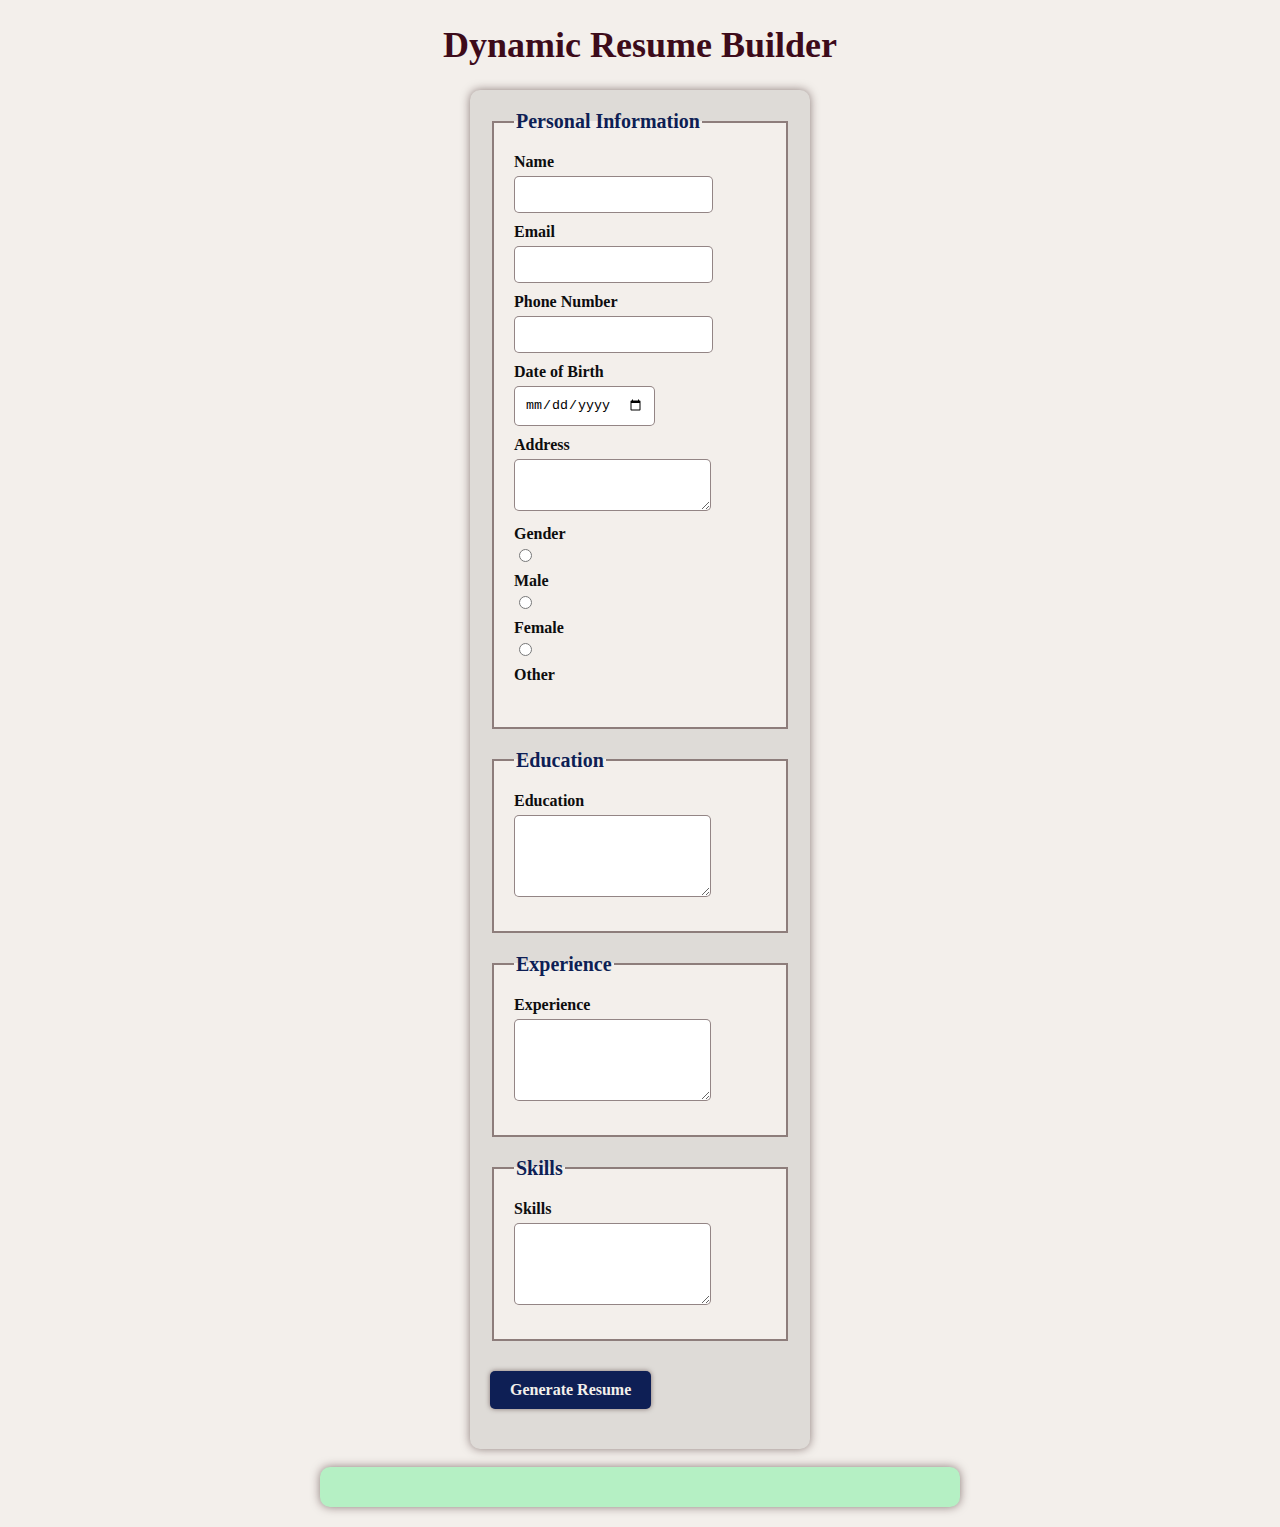
<file: Hackathon/Milestone-3/index.html>
<!DOCTYPE html>
<html lang="en">
<head>
    <meta charset="UTF-8">
    <meta name="viewport" content="width=device-width, initial-scale=1.0">
    <title>Dynamic Resume </title>
    <link rel="stylesheet" href="style.css">
    
</head>
<body>
    <h1>Dynamic Resume Builder</h1>
<form id="Resume-form">
    <fieldset>
        <legend>Personal Information</legend>
        <label for="name">Name</label>
        <input type="text" id="name" name="name" required><br>
        <label for="email">Email</label>
        <input type="email" id="email" name="email" required><br>
        <label for="phone">Phone Number</label>
        <input type="tel" id="phone" name="phone" required><br>
        <label for="dob">Date of Birth</label>
        <input type="date" id="dob" name="dob" required><br>
        <label for="address">Address</label>
        <textarea id="address" name="address" required></textarea><br>
        <label for="gender">Gender</label>
        <input type="radio" id="male" name="gender" value="male" required>
        <label for="male">Male</label>
        <input type="radio" id="female" name="gender" value="female" required>
        <label for="female">Female</label>
        <input type="radio" id="other" name="gender" value="other" required>
        <label for="other">Other</label><br>
    </fieldset>
    <fieldset>
        <legend>Education</legend>
        <label for="education">Education</label>
        <textarea id="education" name="education" rows="4" required></textarea><br>
    </fieldset>
    <fieldset>
        <legend>Experience</legend>
        <label for="Experience">Experience</label>
        <textarea id="Experience" name="Experience" rows="4" required></textarea><br>
    </fieldset>
    <fieldset>
        <legend>Skills</legend>
        <label for="skills">Skills</label>
        <textarea id="skills" name="skills" rows="4" required></textarea><br>
    </fieldset>
    <button type="submit"><b>Generate Resume</b></button>
</form>
<br>
<div id="resume-display"></div>
 <script src="script.js"></script>
</body>
</html>
</file>
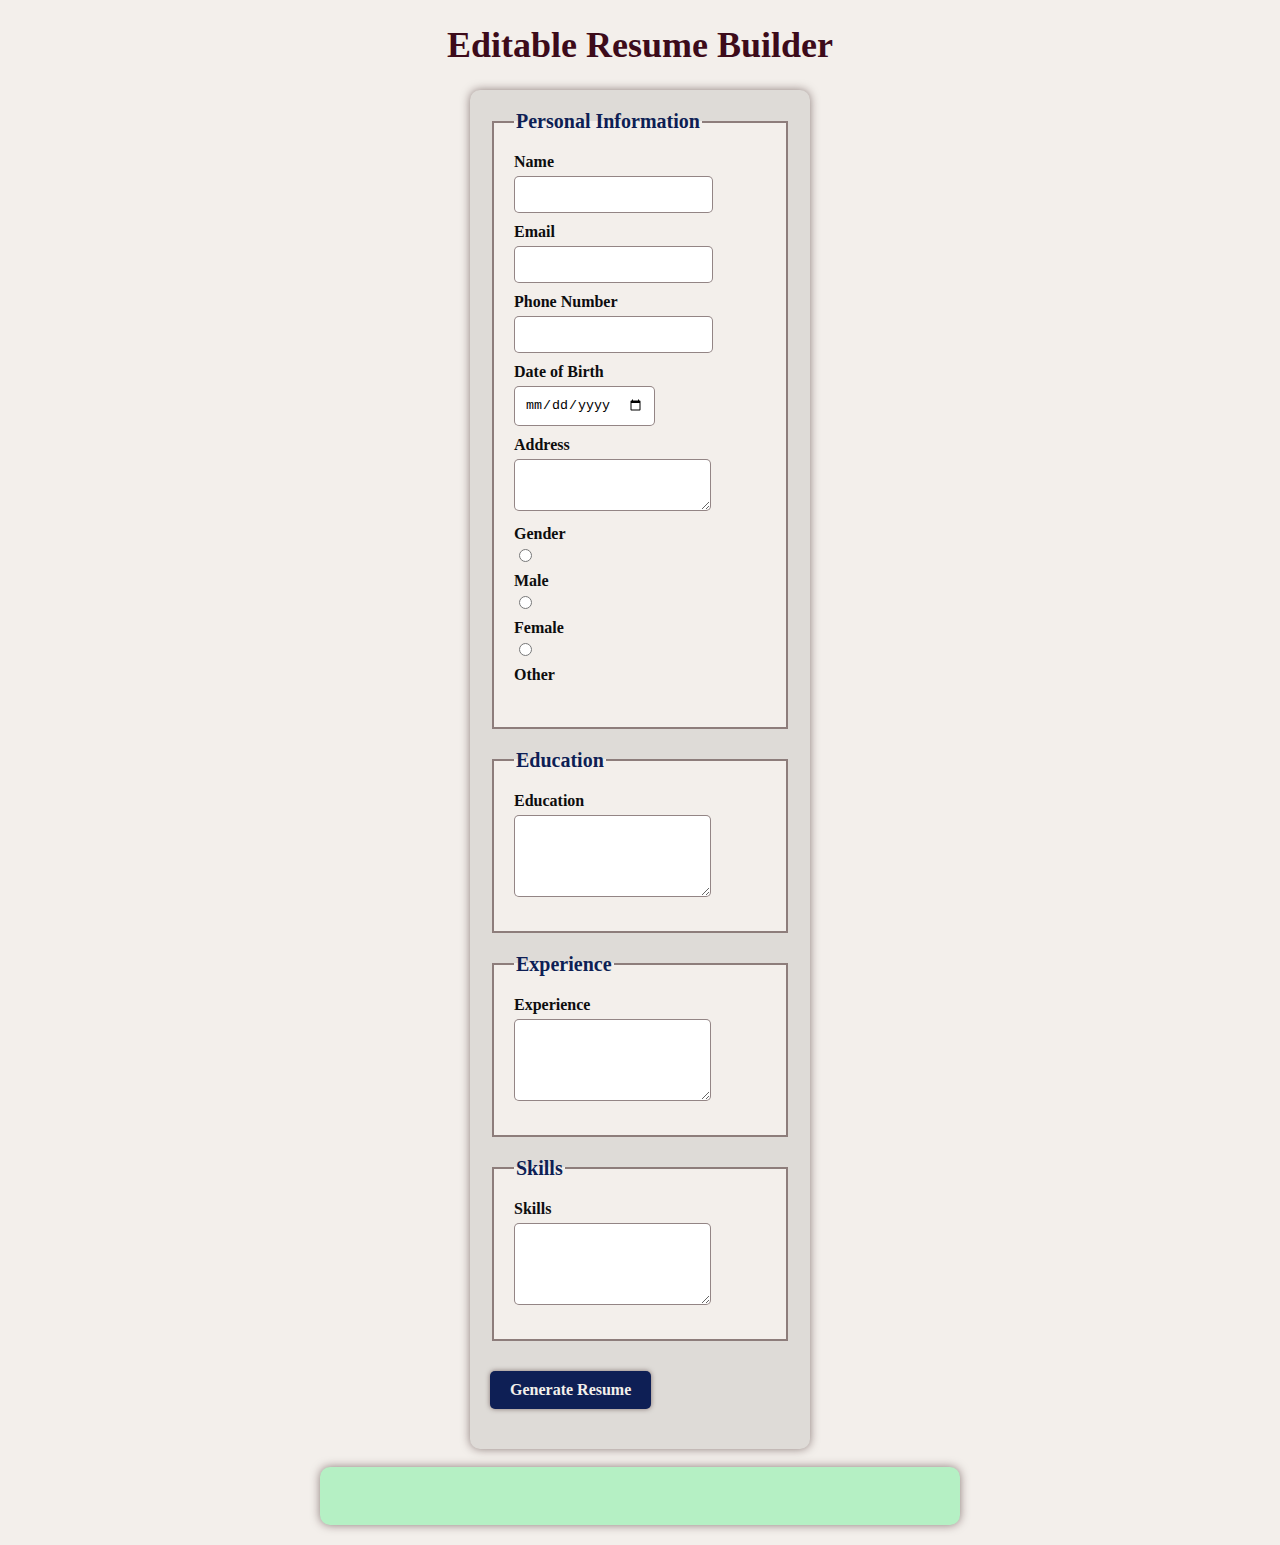
<file: Hackathon/Milestone-4/index.html>
<!DOCTYPE html>
<html lang="en">
<head>
    <meta charset="UTF-8">
    <meta name="viewport" content="width=device-width, initial-scale=1.0">
    <title>Editable Resume </title>
    <link rel="stylesheet" href="style.css">
    
</head>
<body>
    <h1>Editable Resume Builder</h1>
<form id="Resume-form">
    <fieldset>
        <legend>Personal Information</legend>
        <label for="name">Name</label>
        <input type="text" id="name" name="name" required><br>
        <label for="email">Email</label>
        <input type="email" id="email" name="email" required><br>
        <label for="phone">Phone Number</label>
        <input type="tel" id="phone" name="phone" required><br>
        <label for="dob">Date of Birth</label>
        <input type="date" id="dob" name="dob" required><br>
        <label for="address">Address</label>
        <textarea id="address" name="address" required></textarea><br>
        <label for="gender">Gender</label>
        <input type="radio" id="male" name="gender" value="male" required>
        <label for="male">Male</label>
        <input type="radio" id="female" name="gender" value="female" required>
        <label for="female">Female</label>
        <input type="radio" id="other" name="gender" value="other" required>
        <label for="other">Other</label><br>
    </fieldset>
    <fieldset>
        <legend>Education</legend>
        <label for="education">Education</label>
        <textarea id="education" name="education" rows="4" required></textarea><br>
    </fieldset>
    <fieldset>
        <legend>Experience</legend>
        <label for="Experience">Experience</label>
        <textarea id="Experience" name="Experience" rows="4" required></textarea><br>
    </fieldset>
    <fieldset>
        <legend>Skills</legend>
        <label for="skills">Skills</label>
        <textarea id="skills" name="skills" rows="4" required></textarea><br>
    </fieldset>
    <button type="submit"><b>Generate Resume</b></button>
</form>
<br>
<div id="resume-display" contenteditable="true"></div>
 <script src="script.js"></script>
</body>
</html>
</file>
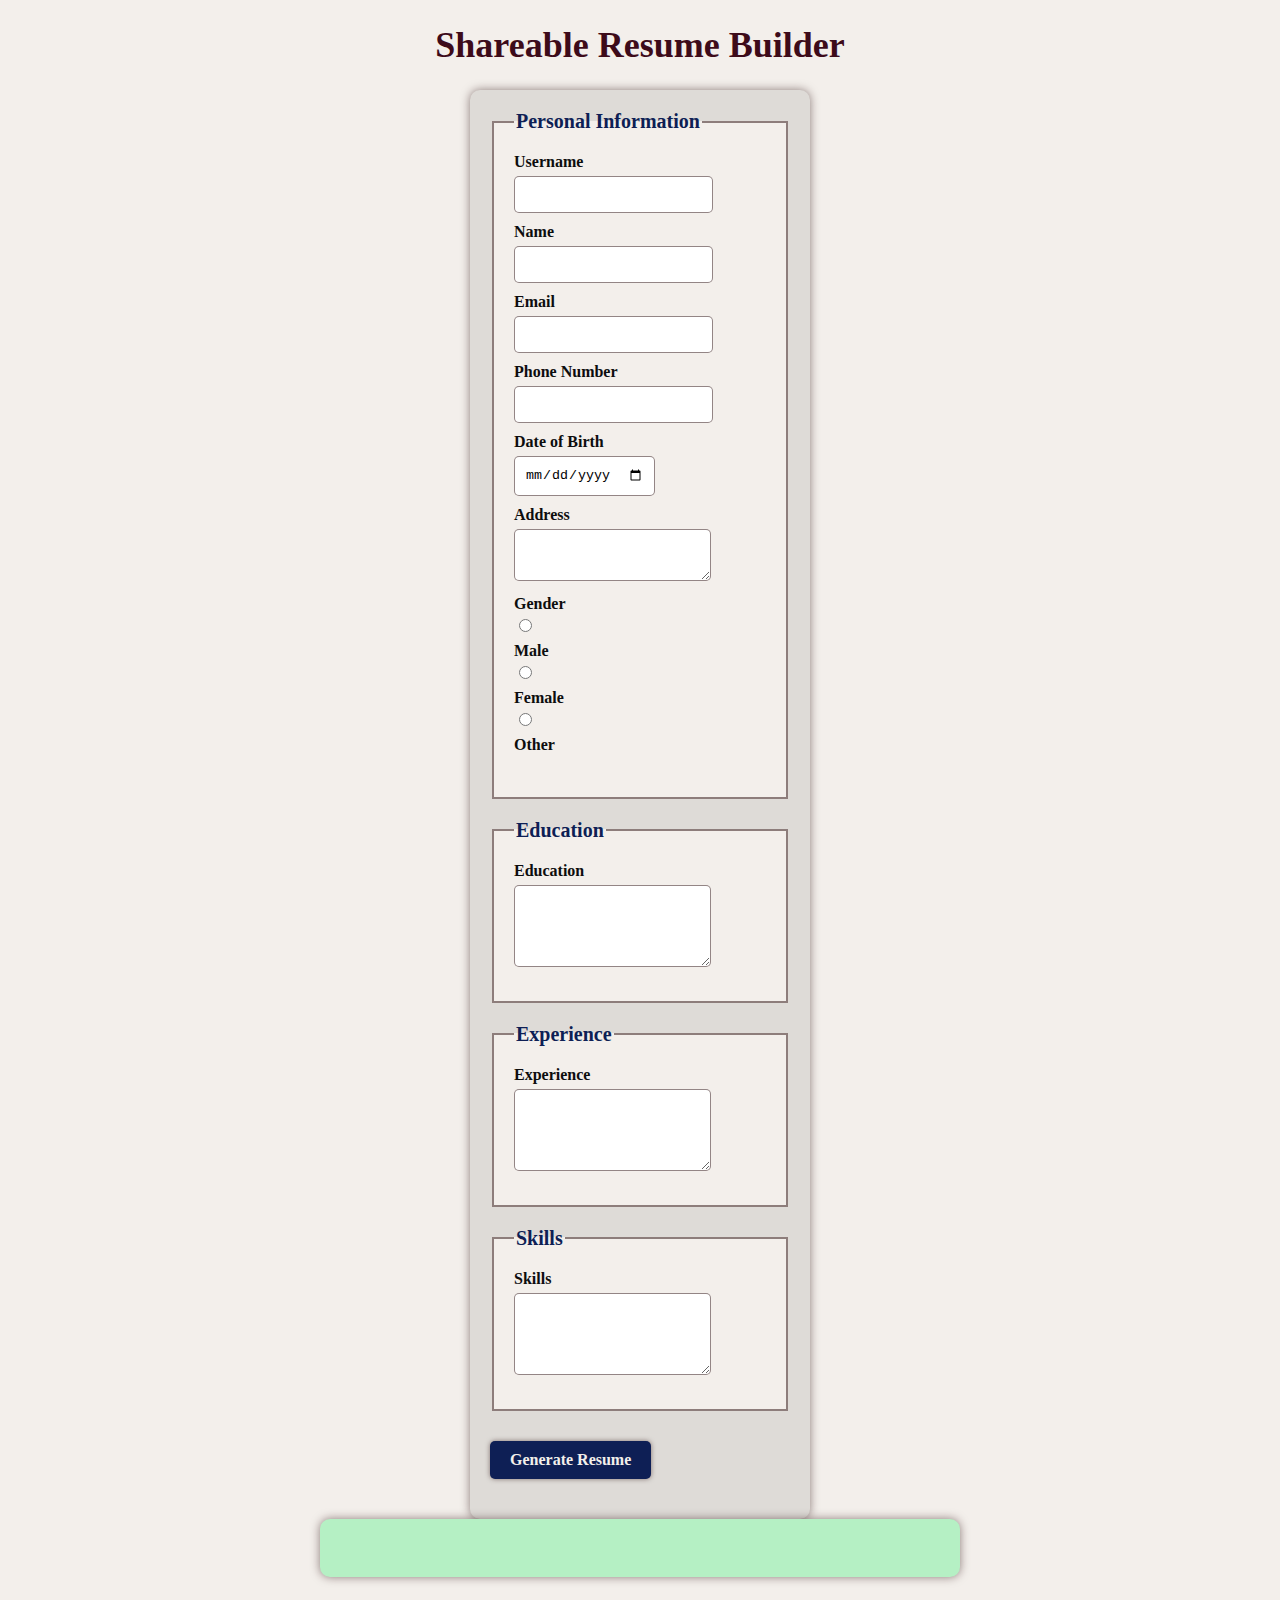
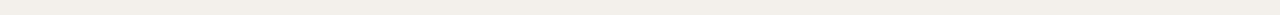
<file: Hackathon/Milestone-5/index.html>
<!DOCTYPE html>
<html lang="en">
<head>
    <meta charset="UTF-8">
    <meta name="viewport" content="width=device-width, initial-scale=1.0">
    <title>Resume Builder </title>
    <link rel="stylesheet" href="style.css">
    
</head>
<body>
    <h1>Shareable Resume Builder</h1>
<form id="Resume-form">
    <fieldset>
        <legend>Personal Information</legend>
        <label for="username">Username</label>
        <input type="text" id="username" name="name" required><br>
        <label for="name">Name</label>
        <input type="text" id="name" name="name" required><br>
        <label for="email">Email</label>
        <input type="email" id="email" name="email" required><br>
        <label for="phone">Phone Number</label>
        <input type="tel" id="phone" name="phone" required><br>
        <label for="dob">Date of Birth</label>
        <input type="date" id="dob" name="dob" required><br>
        <label for="address">Address</label>
        <textarea id="address" name="address" required></textarea><br>
        <label for="gender">Gender</label>
        <input type="radio" id="male" name="gender" value="male" required>
        <label for="male">Male</label>
        <input type="radio" id="female" name="gender" value="female" required>
        <label for="female">Female</label>
        <input type="radio" id="other" name="gender" value="other" required>
        <label for="other">Other</label><br>
    </fieldset>
    <fieldset>
        <legend>Education</legend>
        <label for="education">Education</label>
        <textarea id="education" name="education" rows="4" required></textarea><br>
    </fieldset>
    <fieldset>
        <legend>Experience</legend>
        <label for="Experience">Experience</label>
        <textarea id="Experience" name="Experience" rows="4" required></textarea><br>
    </fieldset>
    <fieldset>
        <legend>Skills</legend>
        <label for="skills">Skills</label>
        <textarea id="skills" name="skills" rows="4" required></textarea><br>
    </fieldset>
    <button type="submit" ><b>Generate Resume</b></button>
</form>

<div id="resume-display" contenteditable="true"></div>
<br>
<div id="shareable-link-container" style="display: none;">
    <h2>Shareable Link </h2>
    <p> Unique link to view or edit your resume:</p>
    <a href="#" id="shareable-link" target="_blank"></a>
    <br>
    <button id="download-PDF"><b>Download as PDF</b></button>
</div>
    <script src="script.js"></script>
</body>
</html>
</file>
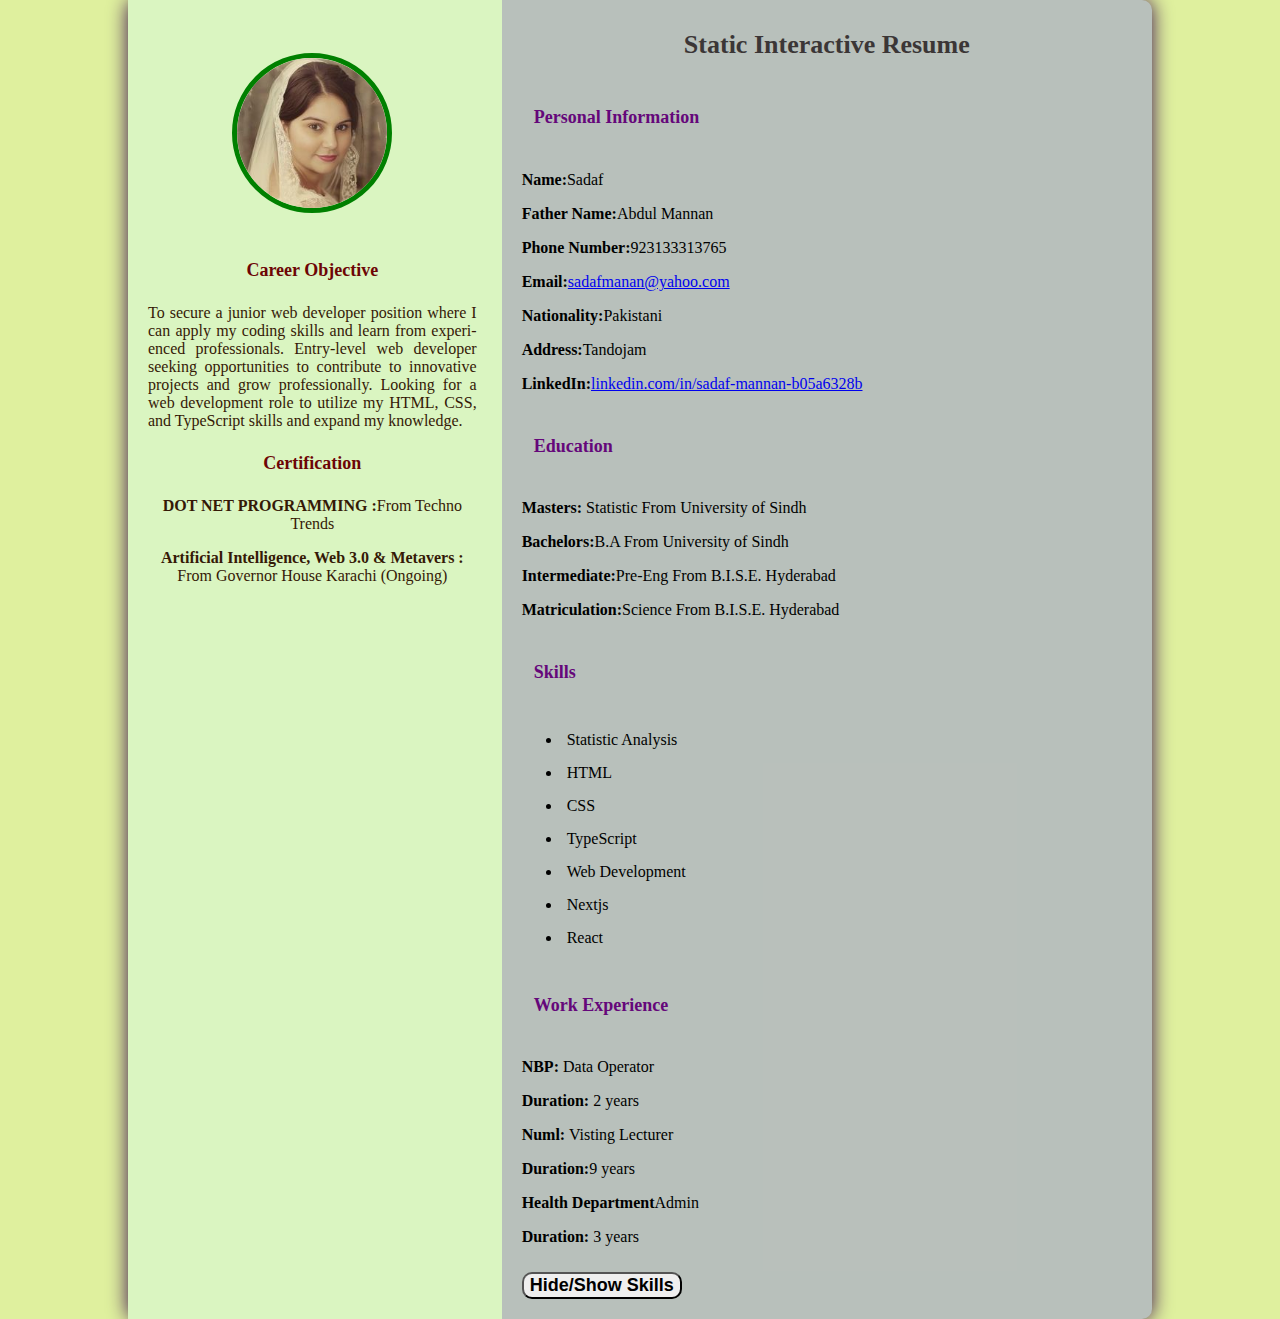
<file: Hackathon/Milestone1-2/Hachathon/index.html>
<!DOCTYPE html>
<html lang="en">
<head>
    <meta charset="UTF-8">
    <meta name="viewport" content="width=device-width, initial-scale=1.0">
    <title>Statistic Interactive Resume</title>
    <link rel="stylesheet" href="style.css">
    
</head>
<body>
    <div class = "resume-container">
        <div class="left-section">
            <img src="pic.jpg" alt ="Profile Photo "class="profile-photo">
            <section id="objective">
                <h3 style="color:rgb(109, 5, 5);">Career Objective</h3>
                <p style="text-align:justify; hyphens: auto;">To secure a junior web developer position where I can apply my coding skills and learn from experienced professionals.
                    Entry-level web developer seeking opportunities to contribute to innovative projects and grow professionally.
                    Looking for a web development role to utilize my HTML, CSS, and TypeScript skills and expand my knowledge.
                    
                    </p>
            </section>
            <section id= "Certification">
            <h3 style="color:rgb(109, 5, 5);">Certification</h3>
            <p><b>DOT NET PROGRAMMING :</b>From Techno Trends</p>
            <p><b>Artificial Intelligence, Web 3.0 & Metavers :</b> From Governor House Karachi (Ongoing)</p>
            </section>
        </div>

        <div class="right-section">
            <h1>Static Interactive Resume</h1>
            <section id ="Personal Information">
                <h3>Personal Information</h3>
                <p><b>Name:</b>Sadaf </p>
                <p><b>Father Name:</b>Abdul Mannan</p>
                <p><b>Phone Number:</b>923133313765</p>
                <p><b>Email:</b><a href="mail to:Sadafmanan@yahoo.com">sadafmanan@yahoo.com</a></p>
                <p><b>Nationality:</b>Pakistani</p>
                <p><b>Address:</b>Tandojam</p>
                <p><b>LinkedIn:</b><a href ="mail t0: linkedin.com/in/sadaf-mannan-b05a6328b" target="blank">linkedin.com/in/sadaf-mannan-b05a6328b</a></p>
                
            </section>
            <section id="Education">
                <h3>Education</h3>
                <p><b>Masters:</b> Statistic From University of Sindh <p>
                <p><b>Bachelors:</b>B.A From University of Sindh</p>
                <p><b>Intermediate:</b>Pre-Eng From B.I.S.E. Hyderabad</p>
                <p><b>Matriculation:</b>Science From B.I.S.E. Hyderabad</p>
            </section>
            <section id ="Skills">
                <h3 id="get">Skills</h3>
                <ul>
                    <li>Statistic Analysis</li>
                    <li>HTML</li>
                    <li>CSS</li>
                    <li>TypeScript</li>
                    <li>Web Development</li>
                    <li>Nextjs</li>
                    <li>React</li>
                </ul>
            </section>
            <section id ="Work Experience">
            <h3>Work Experience</h3>
            <p><b>NBP:</b> Data Operator</p>
            <p><b>Duration:</b> 2 years</p>
            <p><b>Numl:</b> Visting Lecturer</p>
            <p><b>Duration:</b>9 years</p>
            <p><b>Health Department</b>Admin</p>
            <p><b>Duration:</b> 3 years</p>
            </section>
            <button id="toggle"><b>Hide/Show Skills</b></button>
        </div>
    </div>
    
    <script src="script.js"></script>
    
</body>
</html>
</file>
<file: Hackathon/Milestone-3/style.css>
body
{
    font-family: Georgia, 'Times New Roman', Times, serif;
    margin: 20px;
    padding: 0;
    background-color: rgb(243, 239, 235);

}
h1 {
    text-align: center;
    font-size: 36px;
    color: rgb(61, 11, 26);
}
form
{
    width: 300px;
    margin: auto;
    padding: 20px;
    background-color: rgb(222, 219, 215);
    border-radius: 10px;
    box-shadow: 0 0 10px rgba(39, 12, 12, 0.5);
}
fieldset
{
    margin-bottom: 20px;
    padding: 20px;
    border-radius: 8opx;
    
    background-color: rgb(243, 239, 235);
    border: 2px solid rgba(39, 12, 12, 0.5);
    color: rgb(15, 20, 48);

}
legend
{
    font-size: 20px;
    font-weight: bold;
    color: rgb(14, 31, 85);
    text-align: left;
}

label
{
    display: block;
    margin-bottom: 5px;
    font-size: 16px;
    font-weight: bold;
    color: rgb(13, 13, 14);
}
input,textarea{
width: calc(100%-1px);
    padding: 10px;
    border: 1px solid rgba(39, 12, 12, 0.5);
    border-radius: 5px;
margin-top: auto;
    margin-bottom: 10px;
    box-sizing: border-box;

}
button{
    padding: 10px 20px;
    background-color: rgb(14, 31, 85);
    color: rgb(243, 239, 235);
    border: none;
    border-radius: 5px;
    cursor: pointer;
    transition: background-color 0.3s ease;
    font-size: 16px;
    font-family: Georgia, 'Times New Roman', Times, serif;
    margin-top: 10px;
    margin-bottom: 20px;
    box-shadow: 0 0 5px rgba(39, 12, 12, 0.5);
    text-decoration: none;
    text-align: center;
    white-space: nowrap;
    display: inline-block;
    vertical-align: middle;



}
button:hover
{
    background-color: rgb(39, 12, 12);
    color: rgb(235, 219, 203);
    box-shadow: 0 0 10px rgba(39, 12, 12, 0.8);
 
}
#resume-display{
    max-width: 600px;
    margin: auto;
    padding: 20px;
    background-color: rgb(117, 6, 6);
    border-radius: 10px;
    box-shadow: 0 0 10px rgba(39, 12, 12, 0.5);
    background-color: rgb(181, 240, 196);
}
 #resume-display h2{
    color: rgb(13, 2, 39);
 }
</file>
<file: Hackathon/Milestone-4/style.css>
body
{
    font-family: Georgia, 'Times New Roman', Times, serif;
    margin: 20px;
    padding: 0;
    background-color: rgb(243, 239, 235);

}
h1 {
    text-align: center;
    font-size: 36px;
    color: rgb(61, 11, 26);
}
form
{
    width: 300px;
    margin: auto;
    padding: 20px;
    background-color: rgb(222, 219, 215);
    border-radius: 10px;
    box-shadow: 0 0 10px rgba(39, 12, 12, 0.5);
}
fieldset
{
    margin-bottom: 20px;
    padding: 20px;
    border-radius: 8opx;
    
    background-color: rgb(243, 239, 235);
    border: 2px solid rgba(39, 12, 12, 0.5);
    color: rgb(15, 20, 48);

}
legend
{
    font-size: 20px;
    font-weight: bold;
    color: rgb(14, 31, 85);
    text-align: left;
}

label
{
    display: block;
    margin-bottom: 5px;
    font-size: 16px;
    font-weight: bold;
    color: rgb(13, 13, 14);
}
input,textarea{
width: calc(100%-1px);
    padding: 10px;
    border: 1px solid rgba(39, 12, 12, 0.5);
    border-radius: 5px;
margin-top: auto;
    margin-bottom: 10px;
    box-sizing: border-box;

}
button{
    padding: 10px 20px;
    background-color: rgb(14, 31, 85);
    color: rgb(243, 239, 235);
    border: none;
    border-radius: 5px;
    cursor: pointer;
    transition: background-color 0.3s ease;
    font-size: 16px;
    font-family: Georgia, 'Times New Roman', Times, serif;
    margin-top: 10px;
    margin-bottom: 20px;
    box-shadow: 0 0 5px rgba(39, 12, 12, 0.5);
    text-decoration: none;
    text-align: center;
    white-space: nowrap;
    display: inline-block;
    vertical-align: middle;



}
button:hover
{
    background-color: rgb(39, 12, 12);
    color: rgb(235, 219, 203);
    box-shadow: 0 0 10px rgba(39, 12, 12, 0.8);
 
}
#resume-display{
    max-width: 600px;
    margin: auto;
    padding: 20px;
    border:  2px slategrey;
    background-color: rgb(117, 6, 6);
    border-radius: 10px;
    box-shadow: 0 0 10px rgba(39, 12, 12, 0.5);
    background-color: rgb(181, 240, 196);
    outline: none;
}
 #resume-display h2{
    color: rgb(13, 2, 39);
 }
</file>
<file: Hackathon/Milestone-5/style.css>
body
{
    font-family: Georgia, 'Times New Roman', Times, serif;
    margin: 20px;
    padding: 0;
    background-color: rgb(243, 239, 235);

}
h1 {
    text-align: center;
    font-size: 36px;
    color: rgb(61, 11, 26);
}
form
{
    width: 300px;
    margin: auto;
    padding: 20px;
    background-color: rgb(222, 219, 215);
    border-radius: 10px;
    box-shadow: 0 0 10px rgba(39, 12, 12, 0.5);
}
fieldset
{
    margin-bottom: 20px;
    padding: 20px;
    border-radius: 8opx;
    
    background-color: rgb(243, 239, 235);
    border: 2px solid rgba(39, 12, 12, 0.5);
    color: rgb(15, 20, 48);

}
legend
{
    font-size: 20px;
    font-weight: bold;
    color: rgb(14, 31, 85);
    text-align: left;
}

label
{
    display: block;
    margin-bottom: 5px;
    font-size: 16px;
    font-weight: bold;
    color: rgb(13, 13, 14);
}
input,textarea{
width: calc(100%-1px);
    padding: 10px;
    border: 1px solid rgba(39, 12, 12, 0.5);
    border-radius: 5px;
margin-top: auto;
    margin-bottom: 10px;
    box-sizing: border-box;

}
button{
    padding: 10px 20px;
    background-color: rgb(14, 31, 85);
    color: rgb(243, 239, 235);
    border: none;
    border-radius: 5px;
    cursor: pointer;
    transition: background-color 0.3s ease;
    font-size: 16px;
    font-family: Georgia, 'Times New Roman', Times, serif;
    margin-top: 10px;
    margin-bottom: 20px;
    box-shadow: 0 0 5px rgba(39, 12, 12, 0.5);
    text-decoration: none;
    text-align: center;
    white-space: nowrap;
    display: inline-block;
    vertical-align: middle;



}
button:hover
{
    background-color: rgb(39, 12, 12);
    color: rgb(235, 219, 203);
    box-shadow: 0 0 10px rgba(39, 12, 12, 0.8);
 
}
#resume-display{
    max-width: 600px;
    margin: auto;
    padding: 20px;
    border:  2px slategrey;
    background-color: rgb(117, 6, 6);
    border-radius: 10px;
    box-shadow: 0 0 10px rgba(39, 12, 12, 0.5);
    background-color: rgb(181, 240, 196);
    outline: none;
}
#shareable-link-container
{
    max-width: 600px;
    margin: auto;
    padding: 20px;
    border:  2px slategrey;
    background-color: rgb(117, 6, 6);
    border-radius: 10px;
    box-shadow: 0 0 10px rgba(39, 12, 12, 0.5);
    background-color: rgb(181, 240, 196);
    outline: none;
}

#submit{
    max-width: 700px;
    border-radius: 4px;
}

 #resume-display h2{
    color: rgb(13, 2, 39);
 }
</file>
<file: Hackathon/Milestone1-2/Hachathon/style.css>
body
{
    font-family: Georgia, 'Times New Roman', Times, serif;
    margin: 0;
    padding: 150;
    background-color: rgb(223, 240, 158);

}
.resume-container{
    display: flex;
    background-color: rgb(183, 194, 190);
    width: 80%;
    margin:0 auto;
    border-radius: 10px;
    box-shadow:  0 0 20px rgb(53, 7, 75);
}
.left-section{
    background-color: rgb(218, 245, 193);
    color: rgb(53, 25, 6);
    padding: 20px;
    width: 35%;
    text-align: center;
    border-right: 5px  solid transparent;
}
.profile-photo {
    width: 150px;
    height: 150px;
    border-radius: 50%;
    margin-top: 10%;
    border: 5px solid green;
    margin-bottom: 20px;
}
h1{
    font-size: 26px;
    margin: 10px 0 0;
    margin-bottom: 35px;
    text-align: center;
    color: #3b3636;
    
}
h3 {
    font-size: 18px;
    color: rgb(101, 7, 122);
    padding: 2%;
    margin: 20px 0 10px;
    border-radius: 10px;
    box-shadow: 0 0 1px rgba 0, 0, 0, 0.;
    margin-top: 5%;
    margin-bottom: 5%;

}
ul{
    list-style-type: fill round;
    padding: 10;
    margin: 10;
    
    
}
ul li{
    margin: 5px 0;
    padding: 5px;

}

.right-section{
    padding: 20px;
    width: 65%;
    background-color: rgba(212, 167, 153, 0.082);

}
button{
font-family: 'Arial Narrow', Arial, sans-serif;
border-radius: 10px;
box-shadow: 0 0 20px rgba 0,0,0;
cursor: pointer;
margin-top: 10px;
font-size: 18px;



}
button:hover
{
    background-color: rgba(4, 73, 112, 0.39);
    color: rgb(121, 6, 6);
    
}
</file>
